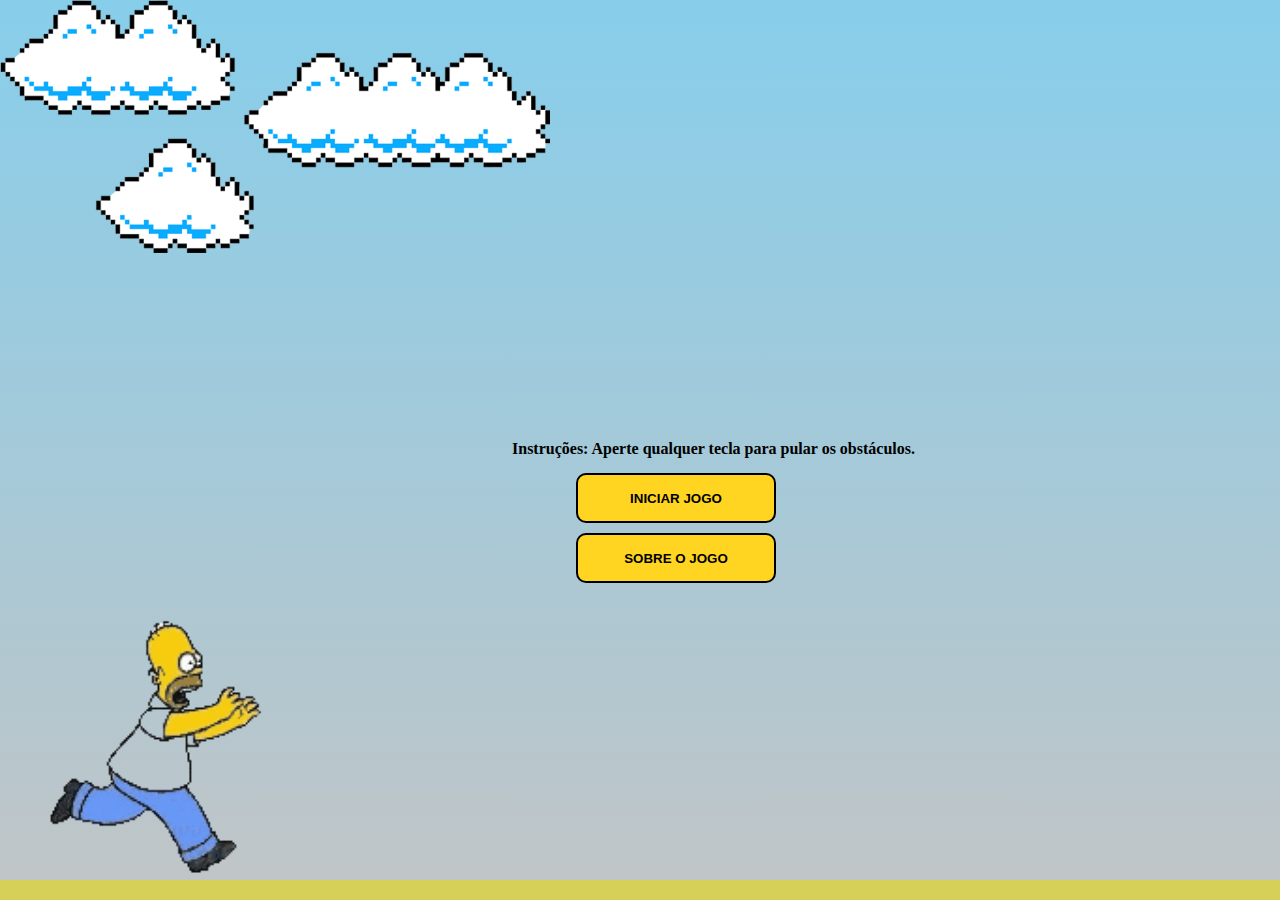
<file: jogo_simpsons/index.html>
<!DOCTYPE html>
<html lang="pt-br">

<head>
  <meta charset="UTF-8">
  <meta name="viewport" content="width=device-width, initial-scale=1.0">
  <link rel="stylesheet" href="./css/style.css">
  <title>Homer game</title>
</head>

<body>

  <div class="game-board">

    <img src="./images/nuvens.png" class="nuvens">
    <img src="./images/rosquinha.gif" class="rosquinha">
    <img src="./images/homer-run.gif" class="homer">

    <p class="instrucoes">Instruções: Aperte qualquer tecla para pular os obstáculos.</p>
    <button class="btn-iniciar" onclick="window.location.href = './pages/game.html'">Iniciar jogo</button>
    <button class="btn-iniciar" onclick="window.location.href = './pages/sobre.html'">Sobre o jogo</button>

  </div>

</body>

</html>
</file>
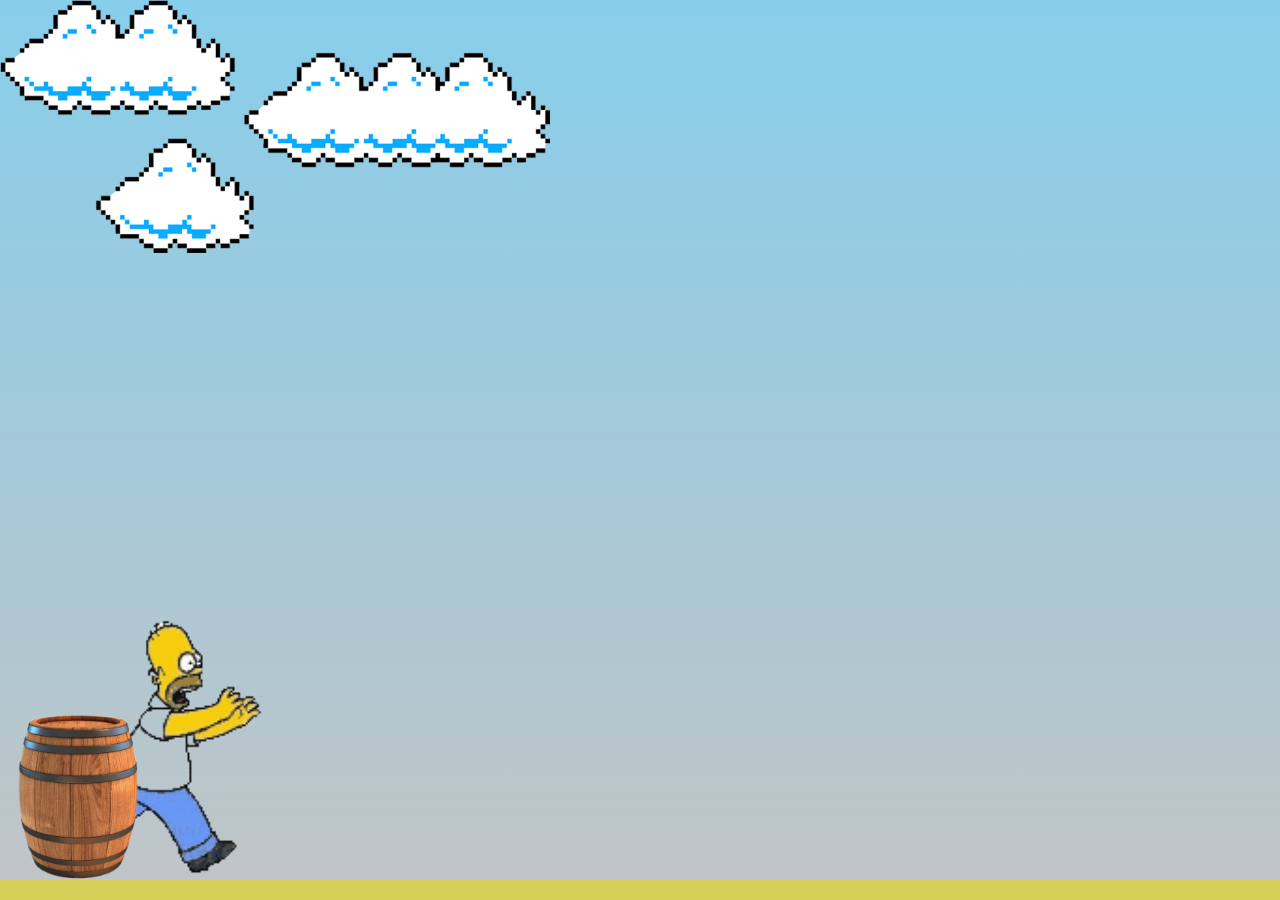
<file: jogo_simpsons/pages/game.html>
<!DOCTYPE html>
<html lang="pt-br">
<head>
  <meta charset="UTF-8">
  <meta name="viewport" content="width=device-width, initial-scale=1.0">

  <link rel="stylesheet" href="../css/style.css">
  <script src="../js/script.js" defer></script>

  <title>Homer game</title>
</head>
<body>
  
  <div class="game-board">

    <img src="../images/nuvens.png" class="nuvens">
    <img src="../images/rosquinha.gif" class="rosquinha">
    <img src="../images/homer-run.gif" class="homer">
    <img src="../images/barril.png" class="barril">

  </div>

</body>
</html>
</file>
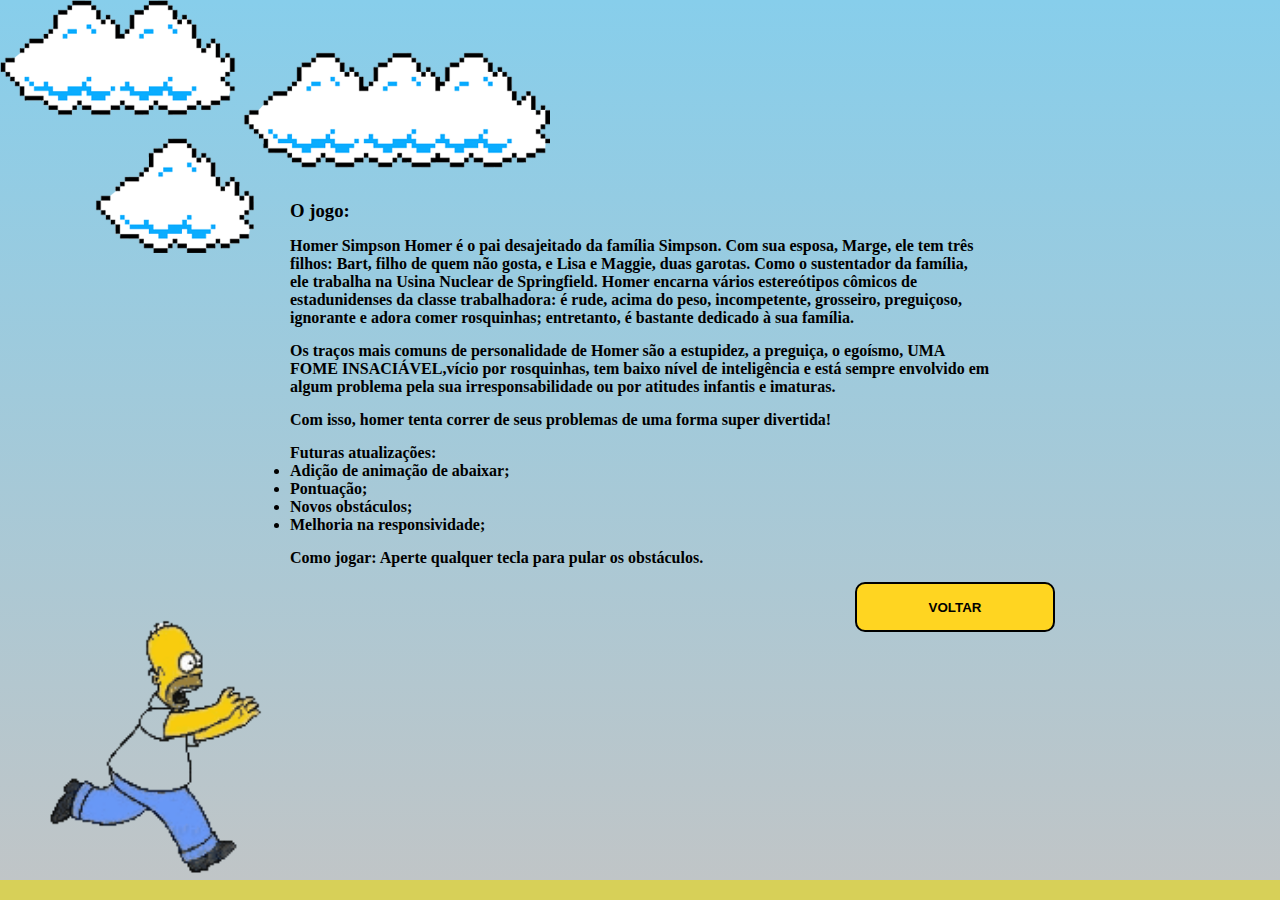
<file: jogo_simpsons/pages/sobre.html>
<!DOCTYPE html>
<html lang="pt-br">

<head>
  <meta charset="UTF-8">
  <meta name="viewport" content="width=device-width, initial-scale=1.0">

  <link rel="stylesheet" href="../css/style.css">

  <title>Homer game</title>
</head>

<body>

  <div class="game-board">

    <img src="../images/nuvens.png" class="nuvens">
    <img src="../images/homer-run.gif" class="homer">



    <div class="sobre">
      <h3>O jogo:</h3>

      <p>Homer Simpson Homer é o pai desajeitado da família Simpson. Com sua esposa, Marge, ele tem três filhos: Bart,
        filho de quem não gosta, e Lisa e Maggie, duas garotas.
        Como o sustentador da família, ele trabalha na Usina Nuclear de Springfield. Homer encarna vários estereótipos
        cômicos de estadunidenses da classe trabalhadora:
        é rude, acima do peso, incompetente, grosseiro, preguiçoso, ignorante e adora comer rosquinhas; entretanto, é
        bastante dedicado à sua família.
      </p>
      <p> Os traços mais comuns de personalidade de Homer são a estupidez, a preguiça, o egoísmo, UMA FOME
        INSACIÁVEL,vício por rosquinhas, tem baixo nível de inteligência e está sempre envolvido em algum problema pela
        sua irresponsabilidade ou por atitudes infantis e imaturas.
      </p>

      <p>Com isso, homer tenta correr de seus problemas de uma forma super divertida!</p>


      <ul>Futuras atualizações:
        <li>Adição de animação de abaixar;</li>
        <li>Pontuação;</li>
        <li>Novos obstáculos;</li>
        <li>Melhoria na responsividade;</li>
      </ul>
      <p>Como jogar: Aperte qualquer tecla para pular os obstáculos.</p>
      <button class="btn-sobre" onclick="window.location.href = '../index.html'">Voltar</button>
    </div>


  </div>

</body>

</html>
</file>
<file: jogo_simpsons/css/style.css>
* {
  margin: 0;
  padding: 0;
  box-sizing: border-box;
}

body {
  height: 100vh;
}

body button:hover {
  cursor: pointer;
}

.game-board {
  height: 100vh;
  width: 100%;
  /* height: 844px; */
  border-bottom: 20px solid rgb(215 208 88);
  background: linear-gradient(#87ceeb, #c0c5c7);
  margin: 0 auto;
  position: relative;
  overflow: hidden;
}

.btn-iniciar {
  left: 45%;
  top: 50%;
  position: relative;
  width: 200px;
  height: 50px;
  border: 2px solid #000000;
  border-radius: 10px;
  background-color: #ffd521;
  text-transform: uppercase;
  font-weight: 800;
  transition: transform 0.3s ease-in-out;
  -webkit-transition: transform 0.3s ease-in-out;
  -moz-transition: transform 0.3s ease-in-out;
  -ms-transition: transform 0.3s ease-in-out;
  -o-transition: transform 0.3s ease-in-out;
  margin-bottom: 10px;
  display: block;
}

.btn-iniciar:hover {
  transform: scale(1.1);
}

.btn-sobre {
  left: 45%;
  position: relative;
  width: 200px;
  height: 50px;
  border: 2px solid #000000;
  border-radius: 10px;
  background-color: #ffd521;
  text-transform: uppercase;
  font-weight: 800;
  transition: transform 0.3s ease-in-out;
  -webkit-transition: transform 0.3s ease-in-out;
  -moz-transition: transform 0.3s ease-in-out;
  -ms-transition: transform 0.3s ease-in-out;
  -o-transition: transform 0.3s ease-in-out;
  margin-bottom: 10px;
  display: block;
}

.sobre {
  z-index: 0;
  position: relative;
  display: flex;
  flex-direction: column;
  margin-top: 300px;
  justify-content: center;
  align-items: center;
  margin-bottom: 20px;
  font-weight: 800;
  max-width: 700px;
  margin: 200px auto;
}

.sobre p,
.sobre ul,
.sobre h3 {
  margin-bottom: 15px;
  width: 100%;
}

.instrucoes {
  left: 40%;
  top: 50%;
  margin-bottom: 15px;
  position: relative;
  font-weight: 800;
}

.barril {
  position: absolute;
  bottom: 0;
  width: 150px;
  bottom: -19px;
  animation: barril-animation 1.5s infinite linear;
}

.homer {
  width: 300px;
  position: absolute;
  bottom: 0;
}

.jump {
  animation: jump 500ms ease-out;
}

.rosquinha {
  position: absolute;
  width: 300px;
  left: 1300px;
}
.nuvens {
  z-index: 0;
  position: absolute;
  width: 550px;
  animation: nuvens-animation 20s infinite linear;
}

@keyframes barril-animation {
  from {
    right: -80px;
  }

  to {
    right: 100%;
  }
}

@keyframes nuvens-animation {
  from {
    right: -550px;
  }

  to {
    right: 100%;
  }
}

@keyframes jump {
  0% {
    bottom: 0;
  }

  40% {
    bottom: 180px;
  }

  50% {
    bottom: 180px;
  }

  60% {
    bottom: 180px;
  }

  100% {
    bottom: 0;
  }
}
</file>
